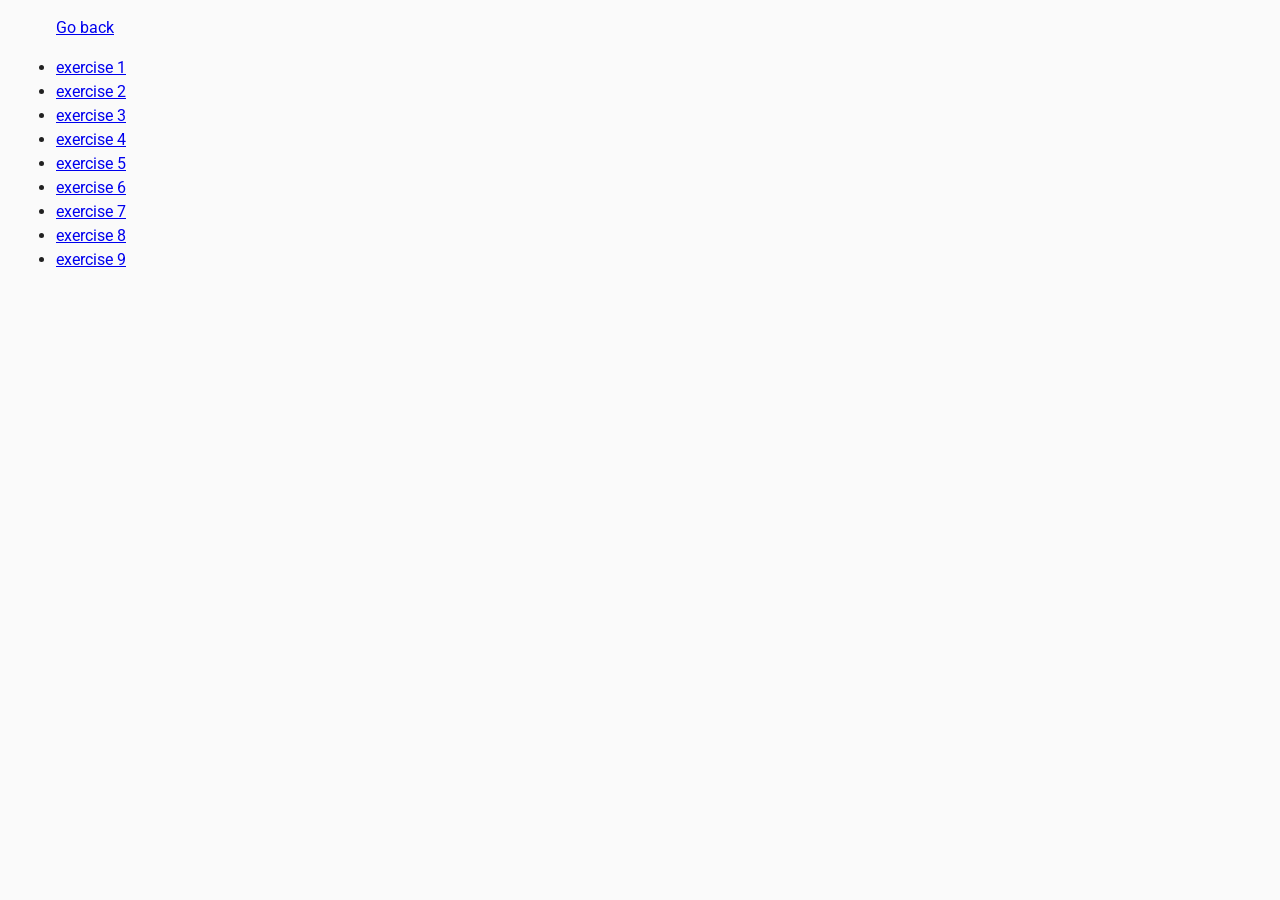
<file: index.html>
<!DOCTYPE html>
<html lang="ru">
    <head>
        <meta charset="UTF-8" />
        <meta name="viewport" content="width=device-width, initial-scale=1.0" />
        <link rel="preconnect" href="https://fonts.googleapis.com" />
        <link rel="preconnect" href="https://fonts.gstatic.com" crossorigin />
        <link
          href="https://fonts.googleapis.com/css2?family=Raleway:wght@800&family=Roboto:wght@400;500;700&display=swap"
          rel="stylesheet"
        />
        <link
          rel="stylesheet"
          href="https://cdnjs.cloudflare.com/ajax/libs/modern-normalize/2.0.0/modern-normalize.min.css"
          integrity="sha512-4xo8blKMVCiXpTaLzQSLSw3KFOVPWhm/TRtuPVc4WG6kUgjH6J03IBuG7JZPkcWMxJ5huwaBpOpnwYElP/m6wg=="
          crossorigin="anonymous"
          referrerpolicy="no-referrer"
        />
        <link rel="stylesheet" href="css/common.css" />
      
        <title>goit-js-hw-06  </title>
      </head>
  <body>
    <ul>
      <p><a href="index.html">Go back</a></p>
      <li><a href="exercise1.html">exercise 1</a></li>
      <li><a href="exercise2.html">exercise 2</a></li>
      <li><a href="exercise3.html">exercise 3</a></li>
      <li><a href="exercise4.html">exercise 4</a></li>
      <li><a href="exercise5.html">exercise 5</a></li>
      <li><a href="exercise6.html">exercise 6</a></li>
      <li><a href="exercise7.html">exercise 7</a></li>
      <li><a href="exercise8.html">exercise 8</a></li>
      <li><a href="exercise9.html">exercise 9</a></li>   
    </ul>
  </body>
</html>
</file>
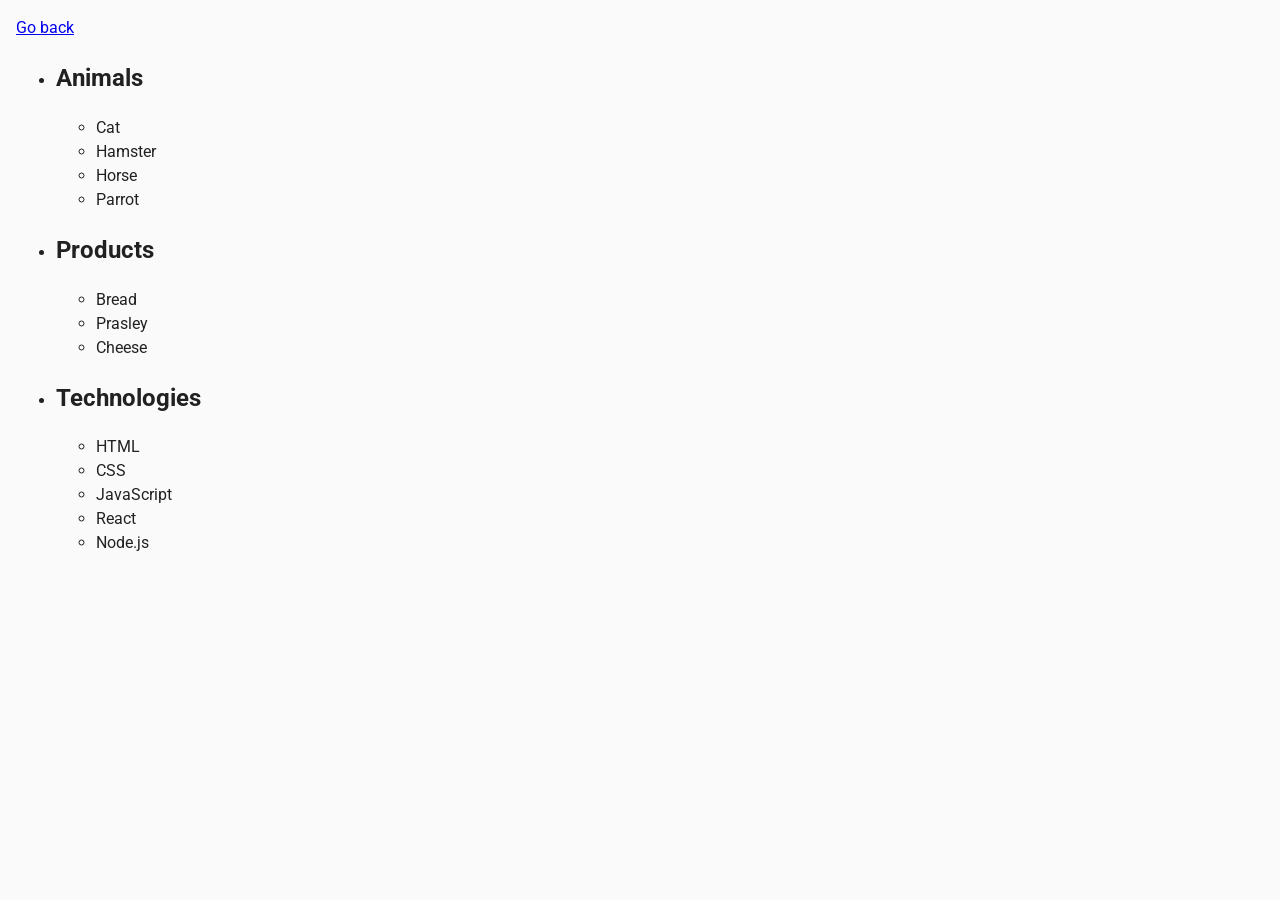
<file: exercise1.html>
<DOCTYPE html>
<html lang="en">
  <head>
    <meta charset="UTF-8" />
    <meta name="viewport" content="width=device-width, initial-scale=1.0" />
    <link rel="preconnect" href="https://fonts.googleapis.com" />
    <link rel="preconnect" href="https://fonts.gstatic.com" crossorigin />
    <link
      href="https://fonts.googleapis.com/css2?family=Raleway:wght@800&family=Roboto:wght@400;500;700&display=swap"
      rel="stylesheet"
    />
    <link
      rel="stylesheet"
      href="https://cdnjs.cloudflare.com/ajax/libs/modern-normalize/2.0.0/modern-normalize.min.css"
      integrity="sha512-4xo8blKMVCiXpTaLzQSLSw3KFOVPWhm/TRtuPVc4WG6kUgjH6J03IBuG7JZPkcWMxJ5huwaBpOpnwYElP/m6wg=="
      crossorigin="anonymous"
      referrerpolicy="no-referrer"
    />
    <link rel="stylesheet" href="css/common.css" />
  
    <title>goit-js-hw-06  </title>
  </head>
  <body>
    <p><a href="index.html">Go back</a></p>
 
    <ul id="categories">
      <li class="item">
        <h2>Animals</h2>
        <ul>
          <li>Cat</li>
          <li>Hamster</li>
          <li>Horse</li>
          <li>Parrot</li>
        </ul>
      </li>
      <li class="item">
        <h2>Products</h2>
        <ul>
          <li>Bread</li>
          <li>Prasley</li>
          <li>Cheese</li>
        </ul>
      </li>
      <li class="item">
        <h2>Technologies</h2>
        <ul>
          <li>HTML</li>
          <li>CSS</li>
          <li>JavaScript</li>
          <li>React</li>
          <li>Node.js</li>
        </ul>
      </li>
    </ul>

 

      <script src="./js/ex1.js"></script>
  </body>
</html>
</file>
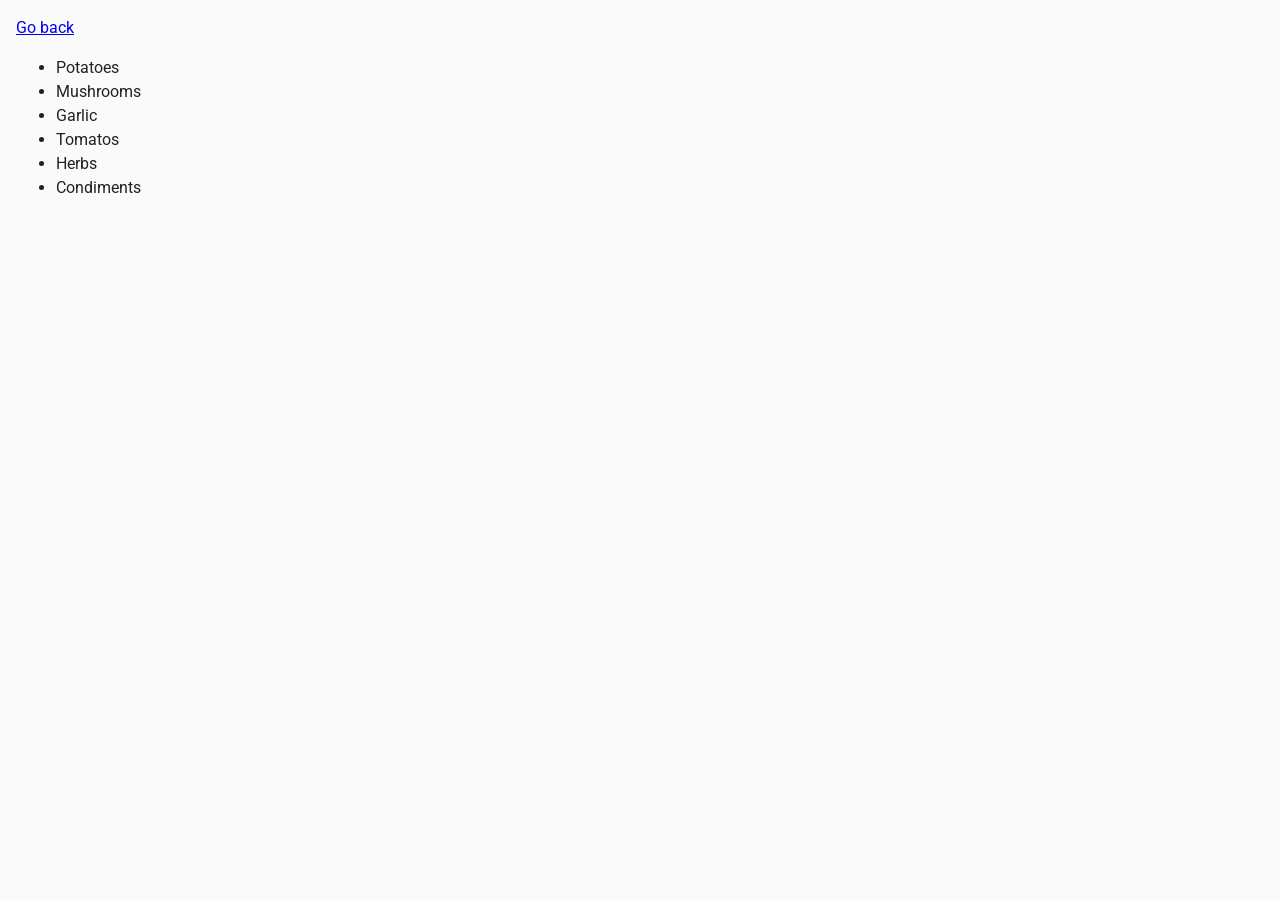
<file: exercise2.html>
<DOCTYPE html>
<html lang="en">
  <head>
    <meta charset="UTF-8" />
    <meta name="viewport" content="width=device-width, initial-scale=1.0" />
    <link rel="preconnect" href="https://fonts.googleapis.com" />
    <link rel="preconnect" href="https://fonts.gstatic.com" crossorigin />
    <link
      href="https://fonts.googleapis.com/css2?family=Raleway:wght@800&family=Roboto:wght@400;500;700&display=swap"
      rel="stylesheet"
    />
    <link
      rel="stylesheet"
      href="https://cdnjs.cloudflare.com/ajax/libs/modern-normalize/2.0.0/modern-normalize.min.css"
      integrity="sha512-4xo8blKMVCiXpTaLzQSLSw3KFOVPWhm/TRtuPVc4WG6kUgjH6J03IBuG7JZPkcWMxJ5huwaBpOpnwYElP/m6wg=="
      crossorigin="anonymous"
      referrerpolicy="no-referrer"
    />
    <link rel="stylesheet" href="css/common.css" />
  
    <title>goit-js-hw-06  </title>
  </head>
  <body>    
    <p><a href="index.html">Go back</a></p>

    <ul id="ingredients"></ul>

      <script src="./js/ex2.js"></script>
  </body>
</html>
</file>
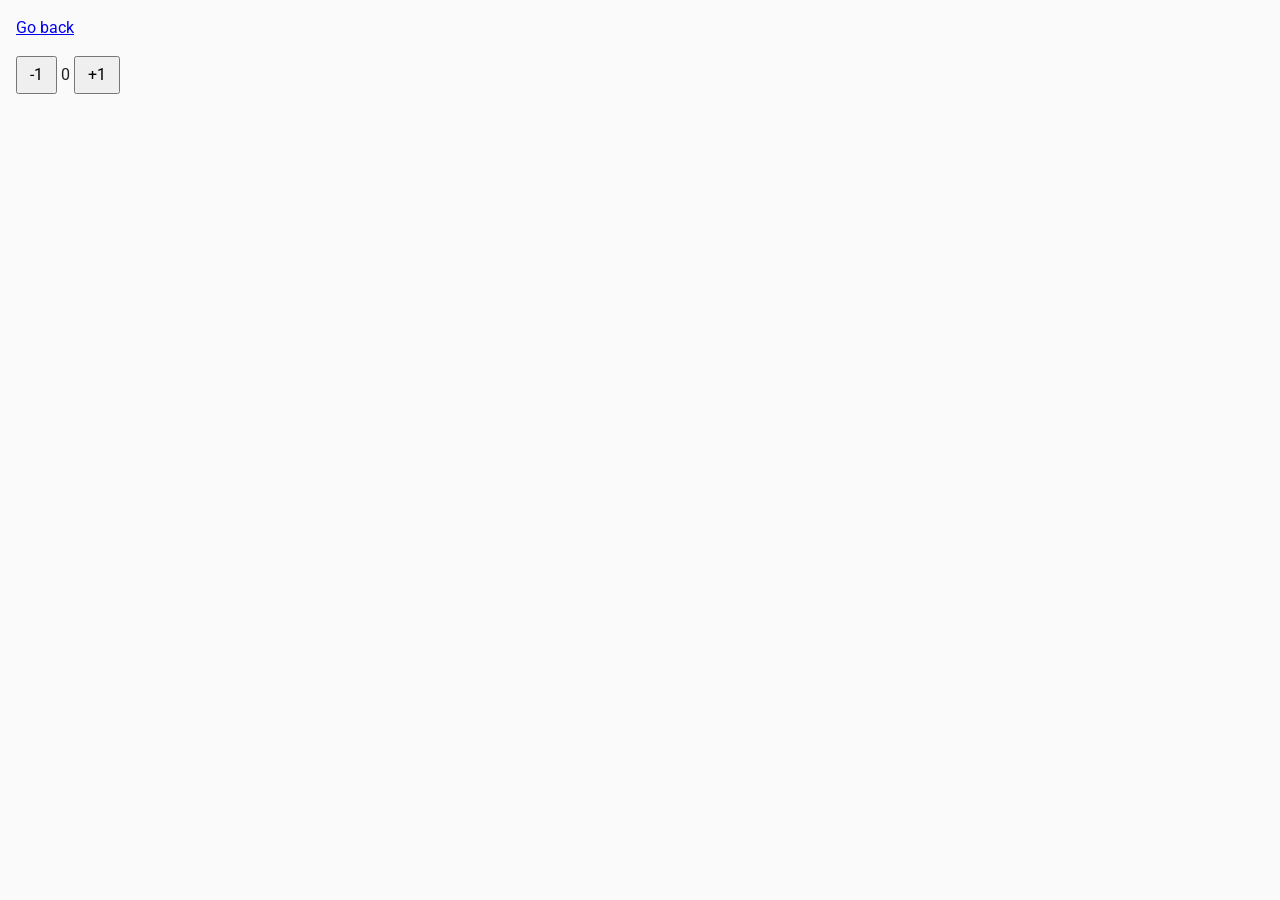
<file: exercise4.html>
<DOCTYPE html>
<html lang="en">
  <head>
    <meta charset="UTF-8" />
    <meta name="viewport" content="width=device-width, initial-scale=1.0" />
    <link rel="preconnect" href="https://fonts.googleapis.com" />
    <link rel="preconnect" href="https://fonts.gstatic.com" crossorigin />
    <link
      href="https://fonts.googleapis.com/css2?family=Raleway:wght@800&family=Roboto:wght@400;500;700&display=swap"
      rel="stylesheet"
    />
    <link
      rel="stylesheet"
      href="https://cdnjs.cloudflare.com/ajax/libs/modern-normalize/2.0.0/modern-normalize.min.css"
      integrity="sha512-4xo8blKMVCiXpTaLzQSLSw3KFOVPWhm/TRtuPVc4WG6kUgjH6J03IBuG7JZPkcWMxJ5huwaBpOpnwYElP/m6wg=="
      crossorigin="anonymous"
      referrerpolicy="no-referrer"
    />
    <link rel="stylesheet" href="css/common.css" />
  
    <title>goit-js-hw-06  </title>
  </head>
  <body>   
    <p><a href="index.html">Go back</a></p> 

    <div id="counter">
      <button type="button" data-action="decrement">-1</button>
      <span id="value">0</span>
      <button type="button" data-action="increment">+1</button>
    </div>

      <script src="./js/ex4.js"></script>
  </body>
</html>
</file>
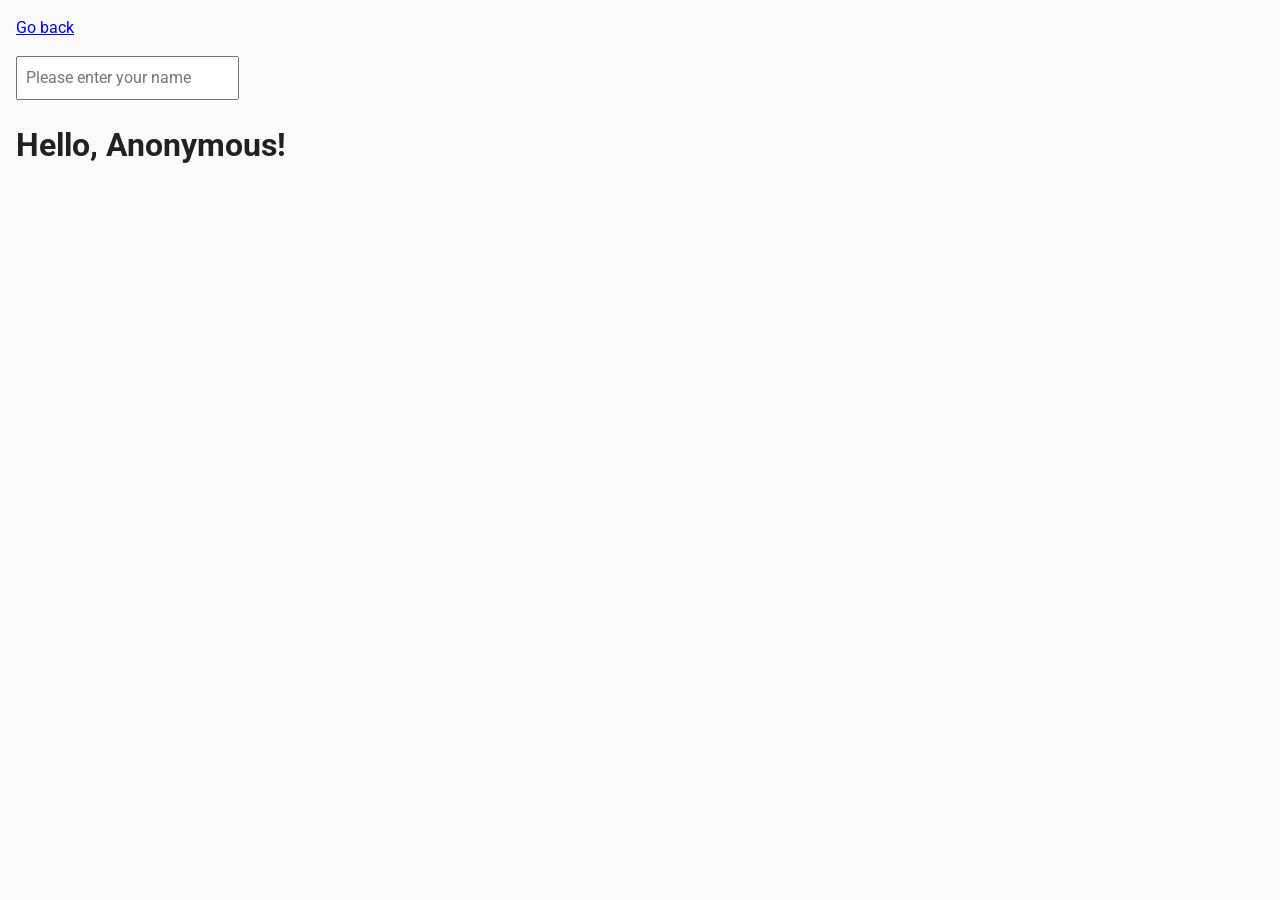
<file: exercise5.html>
<DOCTYPE html>
<html lang="en">
  <head>
    <meta charset="UTF-8" />
    <meta name="viewport" content="width=device-width, initial-scale=1.0" />
    <link rel="preconnect" href="https://fonts.googleapis.com" />
    <link rel="preconnect" href="https://fonts.gstatic.com" crossorigin />
    <link
      href="https://fonts.googleapis.com/css2?family=Raleway:wght@800&family=Roboto:wght@400;500;700&display=swap"
      rel="stylesheet"
    />
    <link
      rel="stylesheet"
      href="https://cdnjs.cloudflare.com/ajax/libs/modern-normalize/2.0.0/modern-normalize.min.css"
      integrity="sha512-4xo8blKMVCiXpTaLzQSLSw3KFOVPWhm/TRtuPVc4WG6kUgjH6J03IBuG7JZPkcWMxJ5huwaBpOpnwYElP/m6wg=="
      crossorigin="anonymous"
      referrerpolicy="no-referrer"
    />
    <link rel="stylesheet" href="css/common.css" />
  
    <title>goit-js-hw-06  </title>
  </head>
  <body>    
    <p><a href="index.html">Go back</a></p>

    <input type="text" id="name-input" placeholder="Please enter your name" />
    <h1>Hello, <span id="name-output">Anonymous</span>!</h1>

    <script src="./js/ex5.js"></script>
  </body>
</html>
</file>
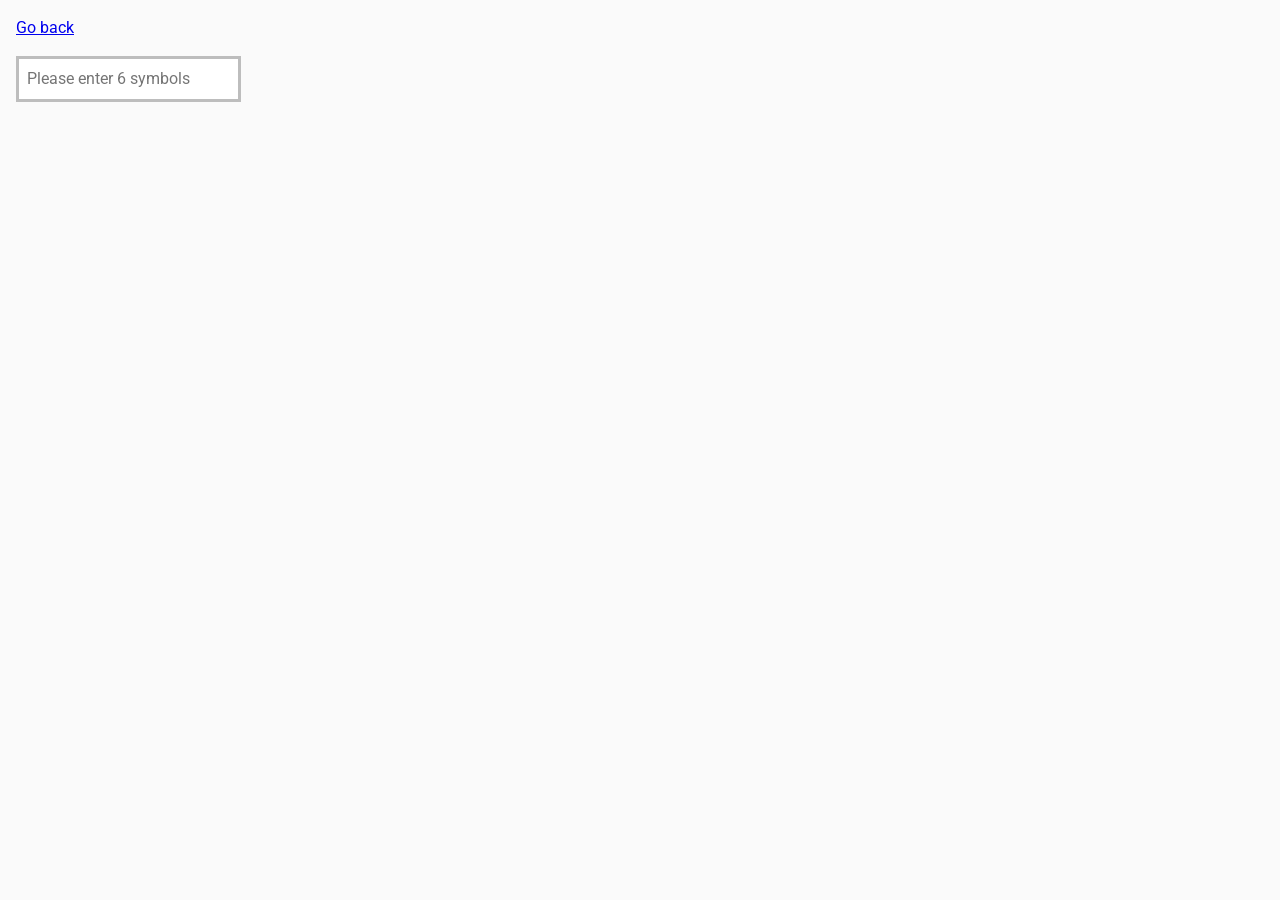
<file: exercise6.html>
<DOCTYPE html>
<html lang="en">
  <head>
    <meta charset="UTF-8" />
    <meta name="viewport" content="width=device-width, initial-scale=1.0" />
    <link rel="preconnect" href="https://fonts.googleapis.com" />
    <link rel="preconnect" href="https://fonts.gstatic.com" crossorigin />
    <link
      href="https://fonts.googleapis.com/css2?family=Raleway:wght@800&family=Roboto:wght@400;500;700&display=swap"
      rel="stylesheet"
    />
    <link
      rel="stylesheet"
      href="https://cdnjs.cloudflare.com/ajax/libs/modern-normalize/2.0.0/modern-normalize.min.css"
      integrity="sha512-4xo8blKMVCiXpTaLzQSLSw3KFOVPWhm/TRtuPVc4WG6kUgjH6J03IBuG7JZPkcWMxJ5huwaBpOpnwYElP/m6wg=="
      crossorigin="anonymous"
      referrerpolicy="no-referrer"
    />
    <link rel="stylesheet" href="css/common.css" />
  
    <title>goit-js-hw-06  </title>
  </head>
  <body>    
    <p><a href="index.html">Go back</a></p>

    <input 
    type="text"
    id="validation-input"
    data-length="6"
    placeholder="Please enter 6 symbols"
  />

      <script src="./js/ex6.js"></script>
  </body>
</html>
</file>
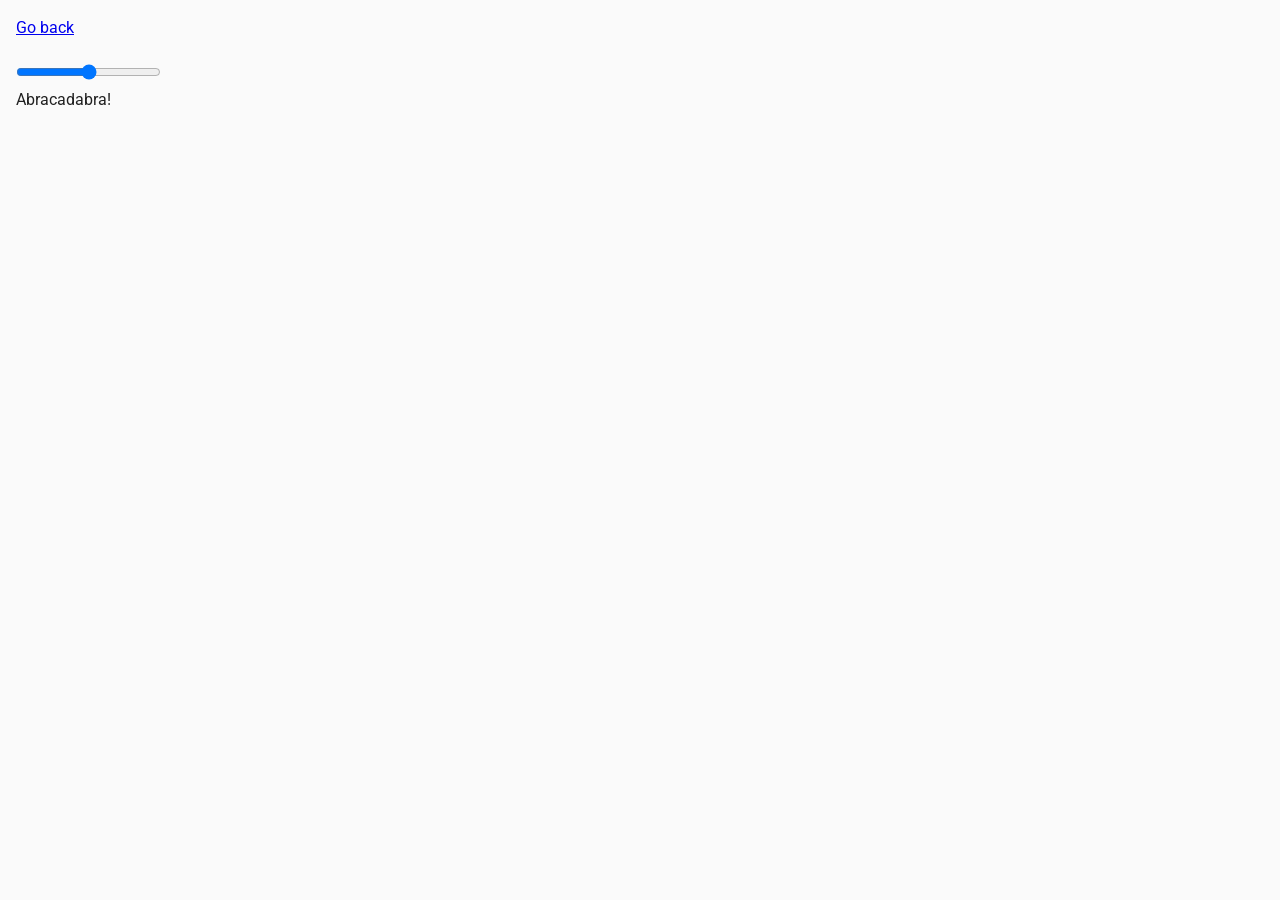
<file: exercise7.html>
<DOCTYPE html>
<html lang="en">
  <head>
    <meta charset="UTF-8" />
    <meta name="viewport" content="width=device-width, initial-scale=1.0" />
    <link rel="preconnect" href="https://fonts.googleapis.com" />
    <link rel="preconnect" href="https://fonts.gstatic.com" crossorigin />
    <link
      href="https://fonts.googleapis.com/css2?family=Raleway:wght@800&family=Roboto:wght@400;500;700&display=swap"
      rel="stylesheet"
    />
    <link
      rel="stylesheet"
      href="https://cdnjs.cloudflare.com/ajax/libs/modern-normalize/2.0.0/modern-normalize.min.css"
      integrity="sha512-4xo8blKMVCiXpTaLzQSLSw3KFOVPWhm/TRtuPVc4WG6kUgjH6J03IBuG7JZPkcWMxJ5huwaBpOpnwYElP/m6wg=="
      crossorigin="anonymous"
      referrerpolicy="no-referrer"
    />
    <link rel="stylesheet" href="css/common.css" />
  
    <title>goit-js-hw-06  </title>
  </head>
  <body>  
    <p><a href="index.html">Go back</a></p>  

    <input id="font-size-control" type="range" min="16" max="96" />
    <br />
    <span id="text">Abracadabra!</span>

      <script src="./js/ex7.js"></script>
  </body>
</html>
</file>
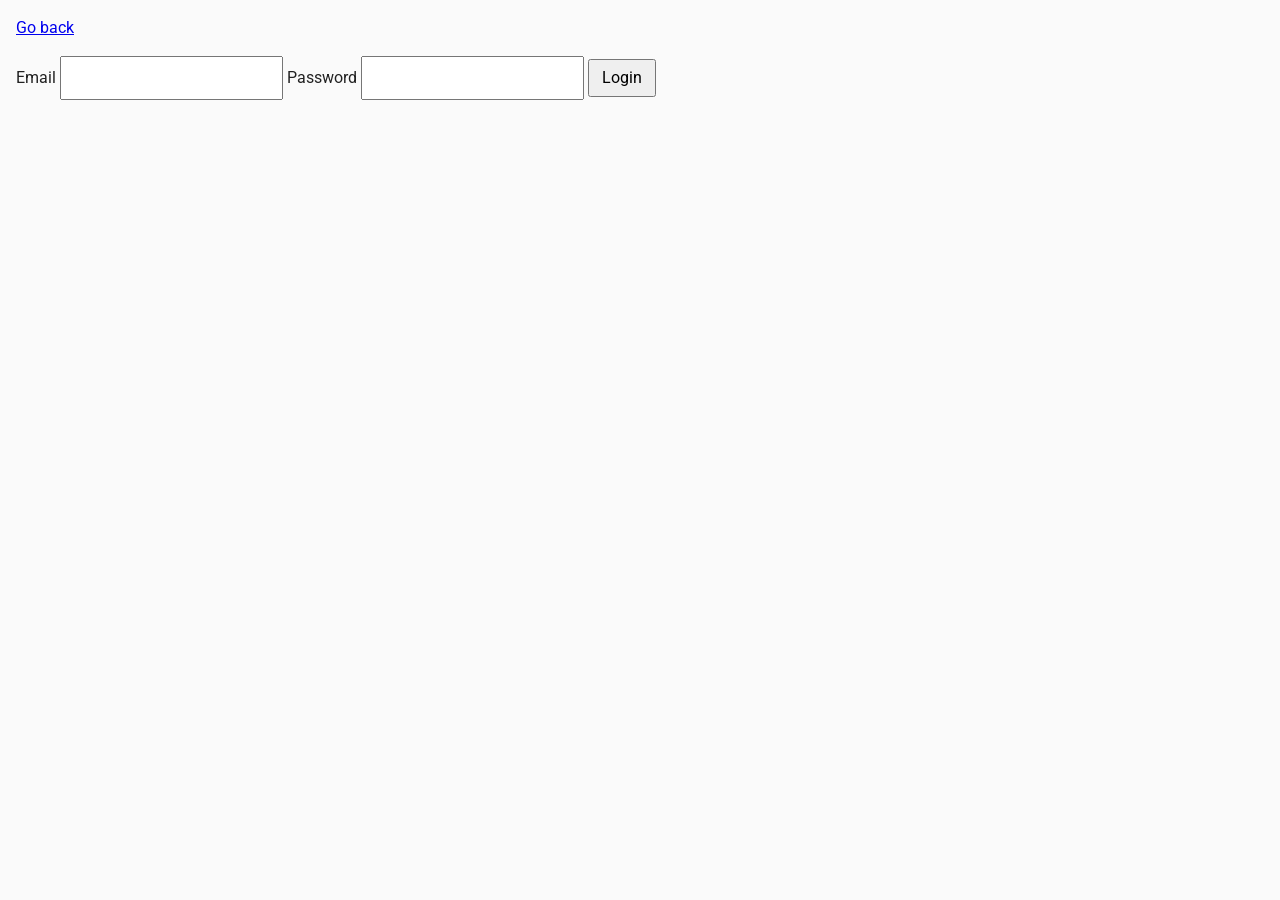
<file: exercise8.html>
<DOCTYPE html>
<html lang="en">
  <head>
    <meta charset="UTF-8" />
    <meta name="viewport" content="width=device-width, initial-scale=1.0" />
    <link rel="preconnect" href="https://fonts.googleapis.com" />
    <link rel="preconnect" href="https://fonts.gstatic.com" crossorigin />
    <link
      href="https://fonts.googleapis.com/css2?family=Raleway:wght@800&family=Roboto:wght@400;500;700&display=swap"
      rel="stylesheet"
    />
    <link
      rel="stylesheet"
      href="https://cdnjs.cloudflare.com/ajax/libs/modern-normalize/2.0.0/modern-normalize.min.css"
      integrity="sha512-4xo8blKMVCiXpTaLzQSLSw3KFOVPWhm/TRtuPVc4WG6kUgjH6J03IBuG7JZPkcWMxJ5huwaBpOpnwYElP/m6wg=="
      crossorigin="anonymous"
      referrerpolicy="no-referrer"
    />
    <link rel="stylesheet" href="css/common.css" />
  
    <title>goit-js-hw-06  </title>
  </head>
  <body>    
    <p><a href="index.html">Go back</a></p>
    <form class="login-form">
      <label>
        Email
        <input type="email" name="email" />
      </label>
      <label>
        Password
        <input type="password" name="password" />
      </label>
      <button type="submit">Login</button>
    </form>
      <script src="./js/ex8.js"></script>
  </body>
</html>
</file>
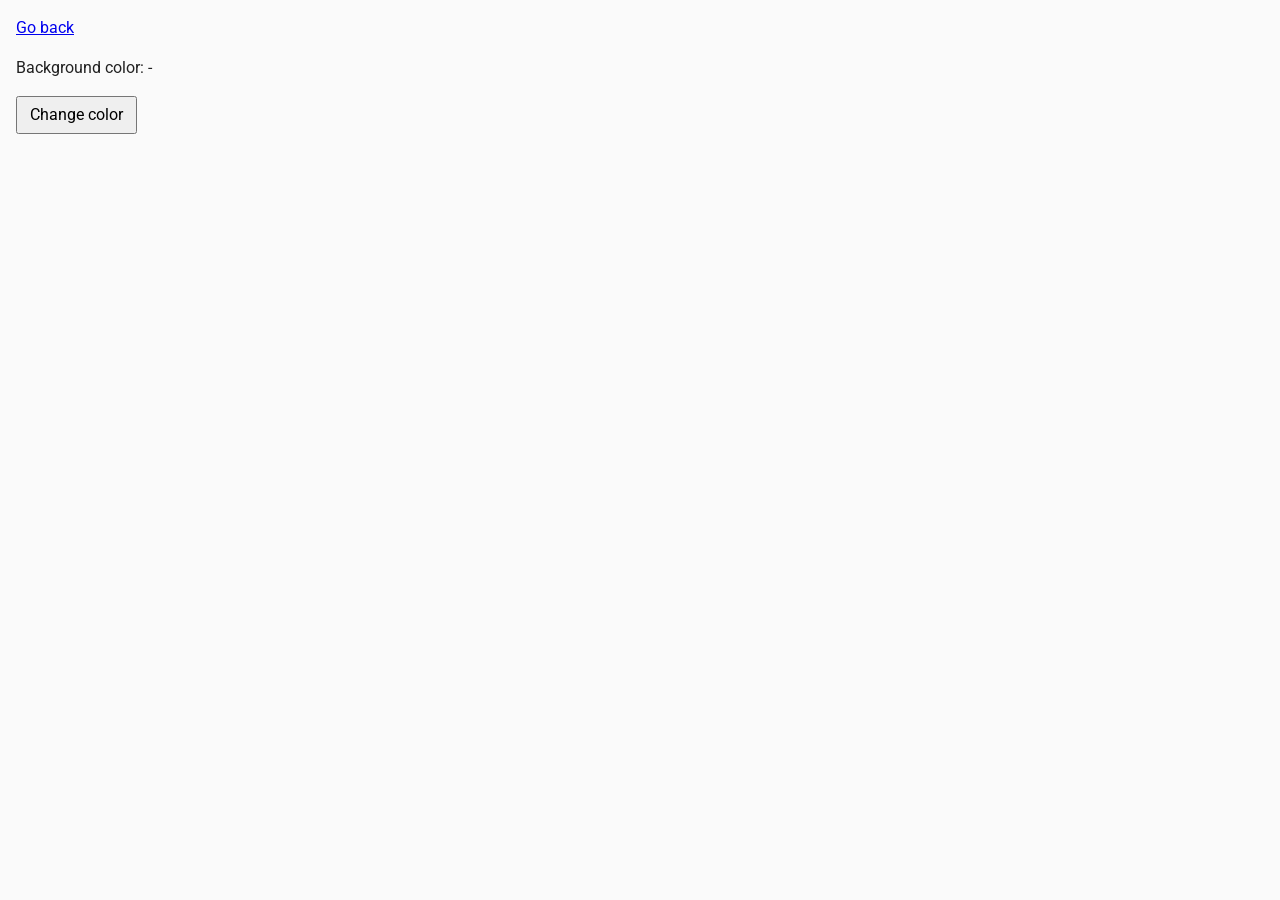
<file: exercise9.html>
<DOCTYPE html>
<html lang="en">
  <head>
    <meta charset="UTF-8" />
    <meta name="viewport" content="width=device-width, initial-scale=1.0" />
    <link rel="preconnect" href="https://fonts.googleapis.com" />
    <link rel="preconnect" href="https://fonts.gstatic.com" crossorigin />
    <link
      href="https://fonts.googleapis.com/css2?family=Raleway:wght@800&family=Roboto:wght@400;500;700&display=swap"
      rel="stylesheet"
    />
    <link
      rel="stylesheet"
      href="https://cdnjs.cloudflare.com/ajax/libs/modern-normalize/2.0.0/modern-normalize.min.css"
      integrity="sha512-4xo8blKMVCiXpTaLzQSLSw3KFOVPWhm/TRtuPVc4WG6kUgjH6J03IBuG7JZPkcWMxJ5huwaBpOpnwYElP/m6wg=="
      crossorigin="anonymous"
      referrerpolicy="no-referrer"
    />
    <link rel="stylesheet" href="css/common.css" />
  
    <title>goit-js-hw-06  </title>
  </head>
  <body>    
    <p><a href="index.html">Go back</a></p>
      <div class="widget">
        <p>Background color: <span class="color">-</span></p>
        <button type="button" class="change-color">Change color</button>
      </div>
        <script src="./js/ex9.js"></script>
  </body>
</html>
</file>
<file: css/common.css>
* {
    box-sizing: border-box;
  }
  
  body {
    margin: 16px;
    font-family: -apple-system, BlinkMacSystemFont, 'Segoe UI', Roboto, Oxygen,
      Ubuntu, Cantarell, 'Open Sans', 'Helvetica Neue', sans-serif;
    -webkit-font-smoothing: antialiased;
    -moz-osx-font-smoothing: grayscale;
    background-color: #fafafa;
    color: #212121;
    line-height: 1.5;
  }
  img {
    display: block;
    border-radius: 50%;
  }
  
  .gallery {
    display: flex;
    gap: 50px;
    flex-direction: column;
    list-style-type: none;
    padding-left: 0;
    margin: 20;
  }
  input {
    padding: 8px;
    font: inherit;
  }
  
  button {
    padding: 8px 12px;
    cursor: pointer;
  }
  
  #validation-input {
    border: 3px solid #bdbdbd;
  }
  
  #validation-input.valid {
    border-color: #4caf50;
  }
  
  #validation-input.invalid {
    border-color: #f44336;
  }
</file>
